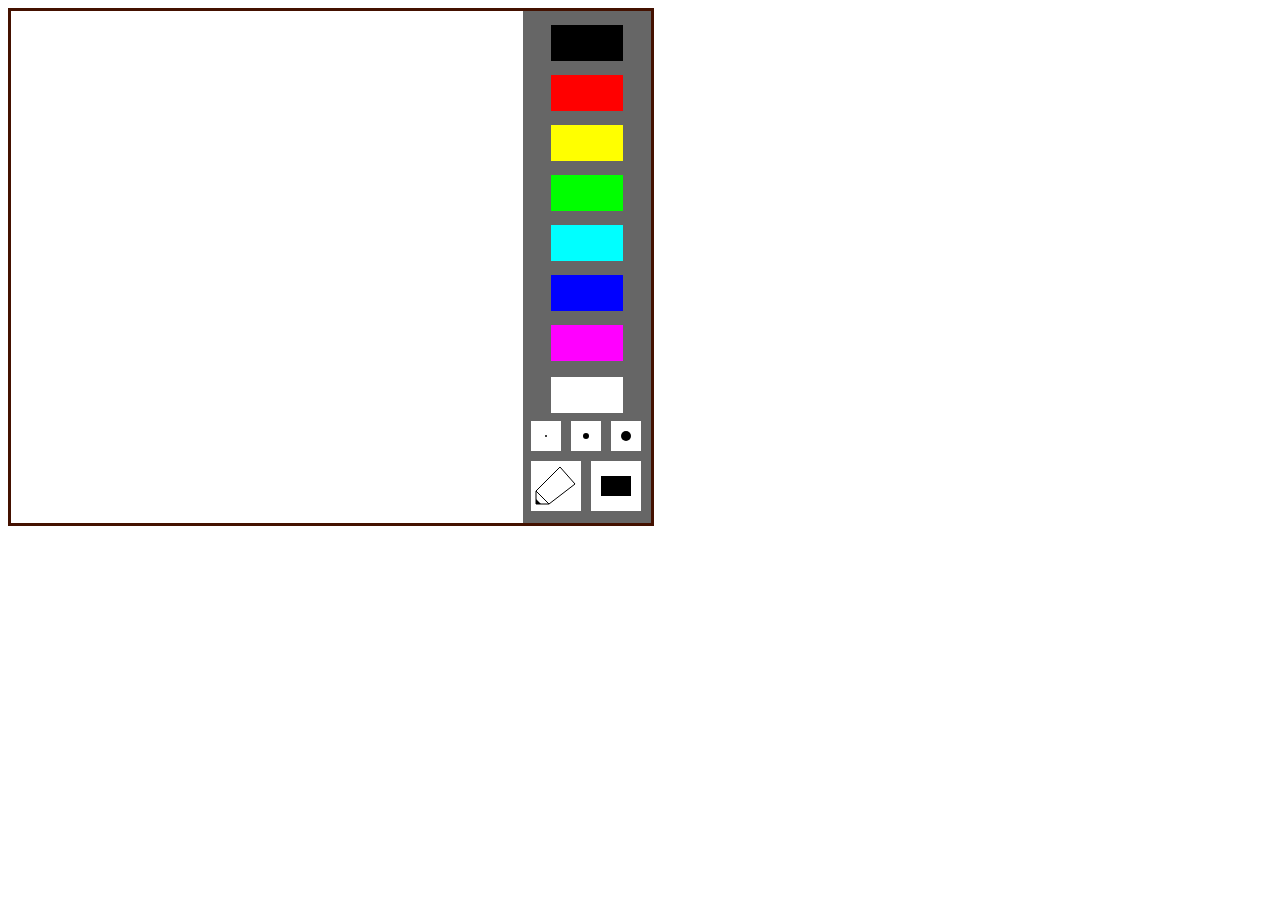
<file: draw.html>
<!DOCTYPE html>
<html>
  <head>
    <title>Time To Draw!</title>
    <link rel="stylesheet" type="text/css" href="drawStyle.css">
    <script src="draw.js" type="text/javascript"></script>
  </head>

  <body onload="setupCanvas();">
    <canvas id="drawScreen" width="640px" height="512px" onmousedown="startupdate(event);" onmouseout="stopUpdate();" onmouseup="stopUpdate()" onmousemove="updateCanvas(event)"></canvas>
  </body>
</html>
</file>
<file: drawStyle.css>
#drawScreen{
  border-style:solid;
  border-width:3px;
  border-color:#441100;
}
</file>
